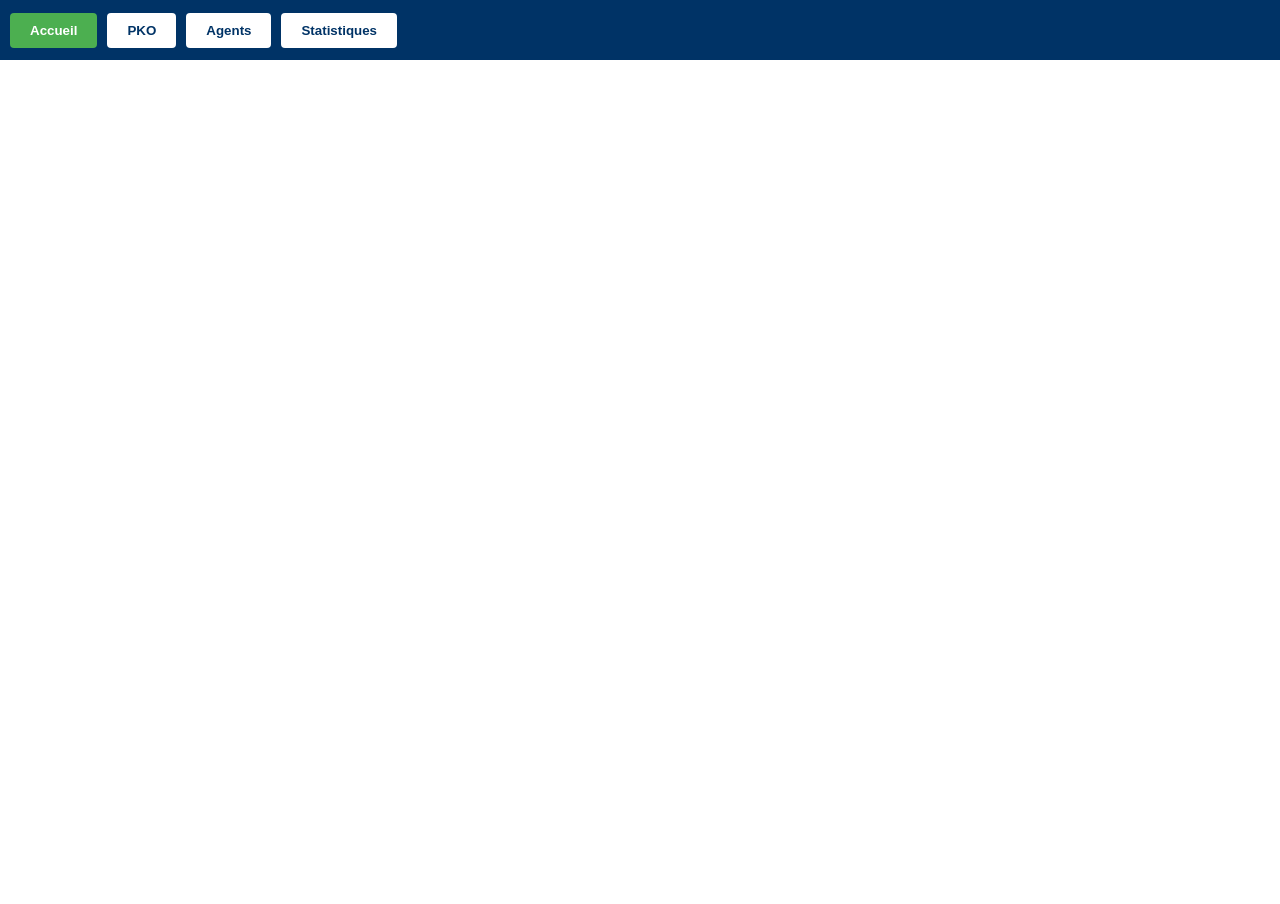
<file: portail.html>
<!DOCTYPE html>
<html lang="fr">
<head>
<meta charset="UTF-8">
<meta name="viewport" content="width=device-width, initial-scale=1.0">

<title>Portail Services</title>

<style>

* {
    box-sizing: border-box;
    margin: 0;
    padding: 0;
}

html,
body {
    width: 100%;
    height: 100%;
    overflow: hidden;
    font-family: Arial, sans-serif;
}

/* Barre supérieure */

#navbar {
    height: 60px;
    background: #003366;
    display: flex;
    align-items: center;
    padding: 0 10px;
    gap: 10px;
}

/* Boutons */

.nav-btn {
    border: none;
    padding: 10px 20px;
    cursor: pointer;
    border-radius: 4px;
    background: white;
    color: #003366;
    font-weight: bold;
    transition: 0.2s;
}

.nav-btn:hover {
    background: #dce8f5;
}

.nav-btn.active {
    background: #4caf50;
    color: white;
}

/* Zone iframe */

#content {
    width: 100%;
    height: calc(100vh - 60px);
}

#viewer {
    width: 100%;
    height: 100%;
    border: none;
}

</style>
</head>

<body>

<div id="navbar">

    <button class="nav-btn active"
            onclick="loadPage(this, 'https://grist.numerique.gouv.fr/o/docs/xisLSeenbHie/MaquetteRDI?style=singlePage')">
        Accueil
    </button>

    <button class="nav-btn"
            onclick="loadPage(this, 'https://grist.numerique.gouv.fr/o/docs/xisLSeenbHie/MaquetteRDI/p/8?style=singlePage')">
        PKO
    </button>

    <button class="nav-btn"
            onclick="loadPage(this, 'https://grist.numerique.gouv.fr/o/docs/xisLSeenbHie/MaquetteRDI/p/10?style=singlePage')">
        Agents
    </button>

    <button class="nav-btn"
            onclick="loadPage(this, 'https://grist.numerique.gouv.fr/o/docs/xisLSeenbHie/MaquetteRDI/p/4?style=singlePage')">
        Statistiques
    </button>

</div>

<div id="content">
    <iframe
        id="viewer"
        src="">
    </iframe>
</div>

<script>

function loadPage(button, url) {

    document
        .querySelectorAll('.nav-btn')
        .forEach(btn => btn.classList.remove('active'));

    button.classList.add('active');

    document
        .getElementById('viewer')
        .src = url;
}

</script>

</body>
</html>
</file>
